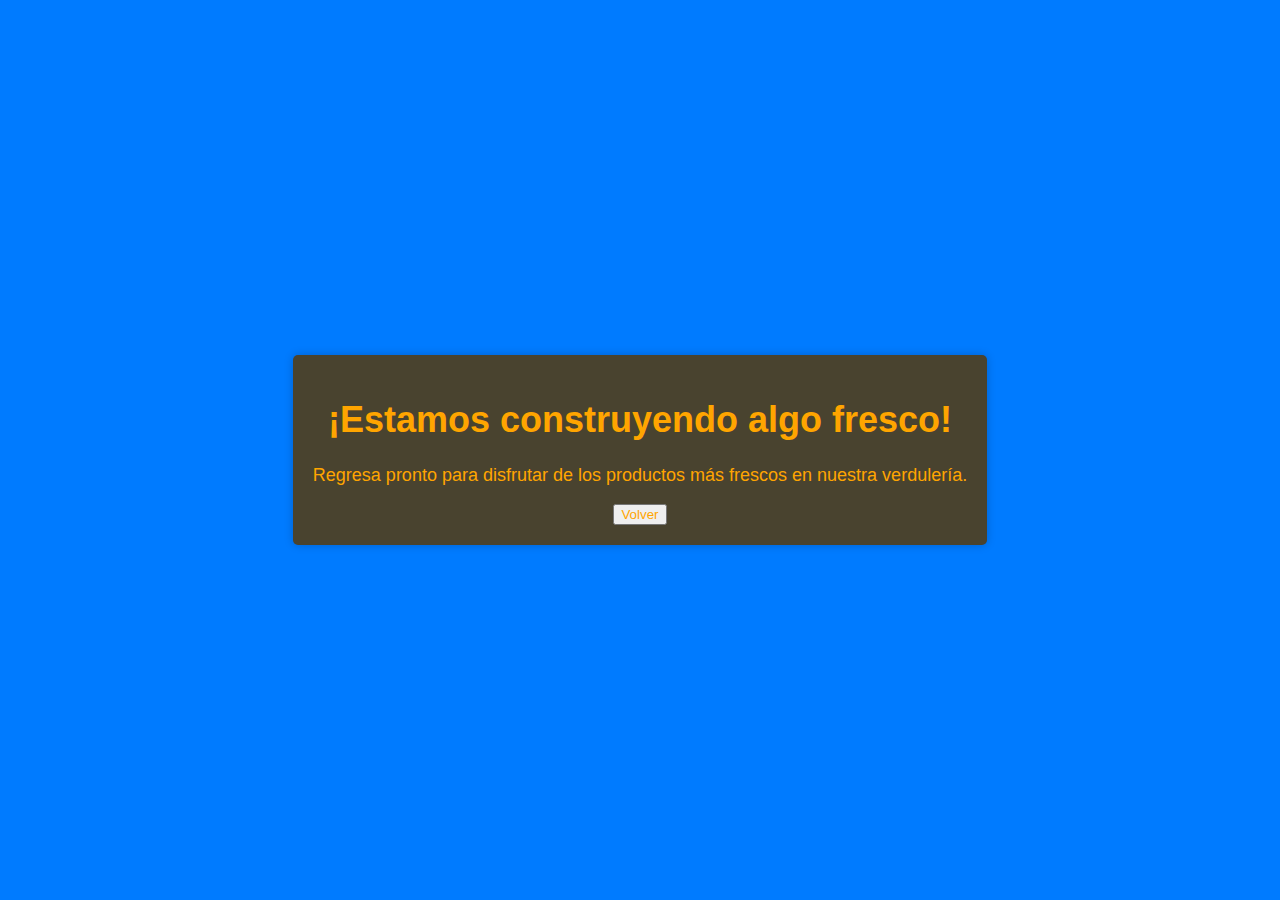
<file: delivery.html>
<!DOCTYPE html>
<html lang="es">
<head>
    <meta charset="UTF-8">
    <meta name="viewport" content="width=device-width, initial-scale=1.0">
    <title>Verdulería - En Construcción</title>
     <!-- Link a Boostrap CSS -->
  <link href="https://cdn.jsdelivr.net/npm/bootstrap@5.0.2/dist/css/bootstrap.min.css" rel="stylesheet" integrity="sha384-EVSTQN3/azprG1Anm3QDgpJLIm9Nao0Yz1ztcQTwFspd3yD65VohhpuuCOmLASjC" crossorigin="anonymous">
  <!-- Link a Boostrap JS -->
  <script src="https://cdn.jsdelivr.net/npm/bootstrap@5.0.2/dist/js/bootstrap.bundle.min.js" integrity="sha384-MrcW6ZMFYlzcLA8Nl+NtUVF0sA7MsXsP1UyJoMp4YLEuNSfAP+JcXn/tWtIaxVXM" crossorigin="anonymous"></script>
    <link rel="stylesheet" href="../styles/enconstruccion.css">
</head>
<body>
    <div class="construction-container">
        <h1>¡Estamos construyendo algo fresco!</h1>
        <p>Regresa pronto para disfrutar de los productos más frescos en nuestra verdulería.</p>
        <button class="btn btn-primary"><a href="index.html">Volver</a></button>
    </div>
</body>
</html>
</file>
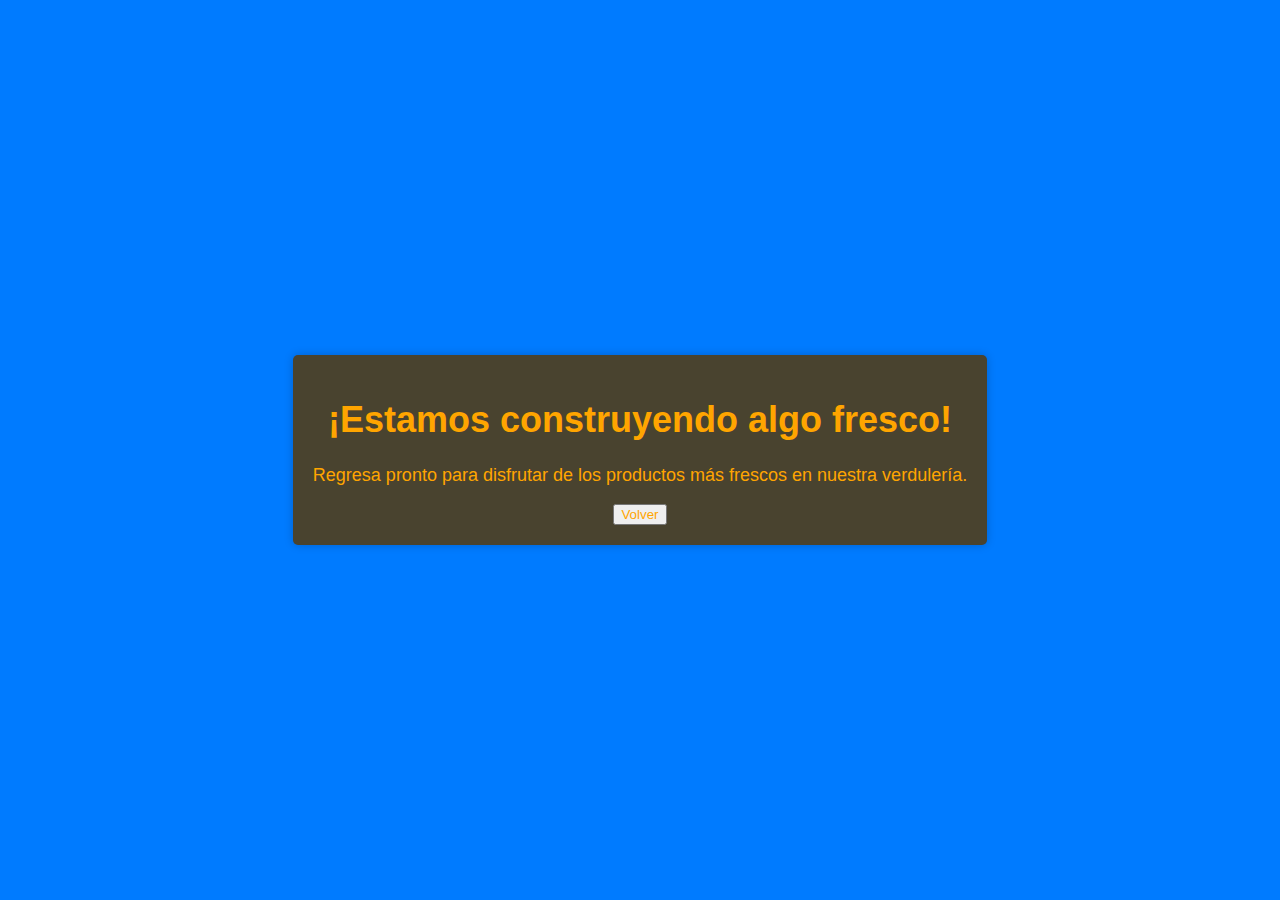
<file: pages/delivery.html>
<!DOCTYPE html>
<html lang="es">
<head>
    <meta charset="UTF-8">
    <meta name="viewport" content="width=device-width, initial-scale=1.0">
    <title>Verdulería - En Construcción</title>
     <!-- Link a Boostrap CSS -->
  <link href="https://cdn.jsdelivr.net/npm/bootstrap@5.0.2/dist/css/bootstrap.min.css" rel="stylesheet" integrity="sha384-EVSTQN3/azprG1Anm3QDgpJLIm9Nao0Yz1ztcQTwFspd3yD65VohhpuuCOmLASjC" crossorigin="anonymous">
  <!-- Link a Boostrap JS -->
  <script src="https://cdn.jsdelivr.net/npm/bootstrap@5.0.2/dist/js/bootstrap.bundle.min.js" integrity="sha384-MrcW6ZMFYlzcLA8Nl+NtUVF0sA7MsXsP1UyJoMp4YLEuNSfAP+JcXn/tWtIaxVXM" crossorigin="anonymous"></script>
    <link rel="stylesheet" href="/styles/enconstruccion.css">
</head>
<body>
    <div class="construction-container">
        <h1>¡Estamos construyendo algo fresco!</h1>
        <p>Regresa pronto para disfrutar de los productos más frescos en nuestra verdulería.</p>
        <button class="btn btn-primary"><a href="../index.html">Volver</a></button>
    </div>
</body>
</html>
</file>
<file: styles/enconstruccion.css>
/* Estilos generales */
body {
    font-family: Arial, sans-serif;
    background-color: #007BFF;
    margin: 0;
    padding: 0;
    display: flex;
    justify-content: center;
    align-items: center;
    height: 100vh;
}

/* Estilos del contenedor de construcción */
.construction-container {
    text-align: center;
    background-color:  #49432f;
    padding: 20px;
    border-radius: 5px;
    box-shadow: 0 0 10px rgba(0, 0, 0, 0.2);
}

/* Estilos del encabezado */
h1 {
    font-size: 36px;
    color:  #FFA500;
}

/* Estilos del párrafo */
p {
    font-size: 18px;
    color:  #FFA500;
    margin-top: 10px;
}

/* Estilos del enlace de referencia (opcional) */
a {
    color: #FFA500;
    text-decoration: none;
}
</file>
